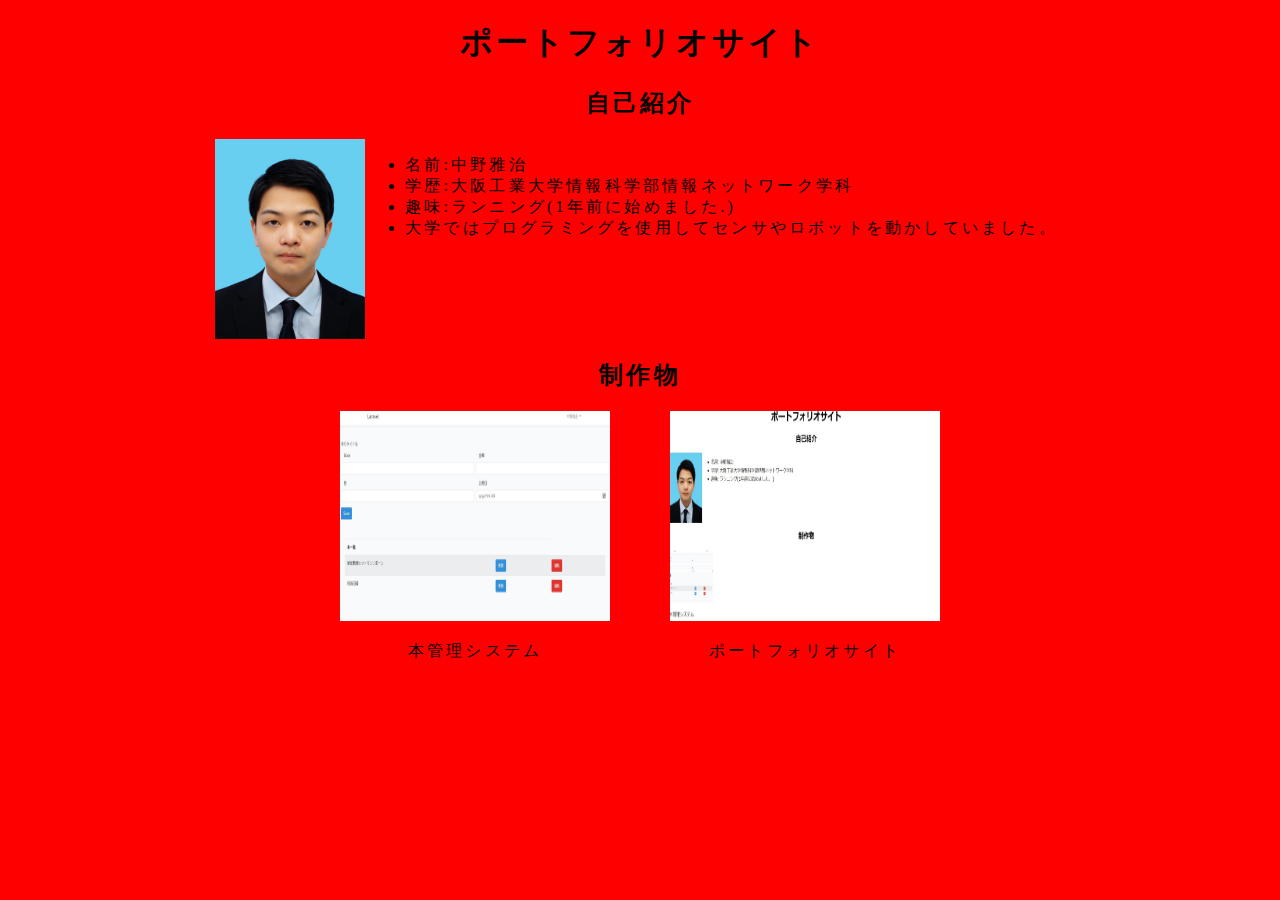
<file: index.html>
<!DOCTYPE html>
<html lang="en">
<head>
    <meta charset="UTF-8">
    <meta http-equiv="X-UA-Compatible" content="IE=edge">
    <link rel="stylesheet" href="style.css">
    <meta name="viewport" content="width=device-width, initial-scale=1.0">
    <title>Document</title>
</head>
<body>
    <header>
        <h1 class="header top">ポートフォリオサイト</h1>
    </header>
    <div class="main">
        <div class="main-profile">
            <h2 class="profile top">自己紹介</h2>
            <div class="profile-content">
                <img src="profile.jpg" alt="">
                <ul class="profile-text">
                    <li>名前:中野雅治</li>
                    <li>学歴:大阪工業大学情報科学部情報ネットワーク学科</li>
                    <li>趣味:ランニング(1年前に始めました.)</li>
                    <li>大学ではプログラミングを使用してセンサやロボットを動かしていました。</li>
                </ul>
            </div>

        </div>
        <div class="main-work">
            <h2 class="work top">制作物</h2>
            <div class="work-content">
                <div class="content-book">
                    <a href="work.html"><img src="book-shelf.jpg" alt=""></a>
                    <p>本管理システム</p>
                </div>
                <div class="content-portfolio">
                    <a href="portfolio.html"><img src="portfolo.jpg" alt=""></a>
                    <p>ポートフォリオサイト</p>
                </div>        
            </div>
        </div>
    </div>
</body>
</html>
</file>
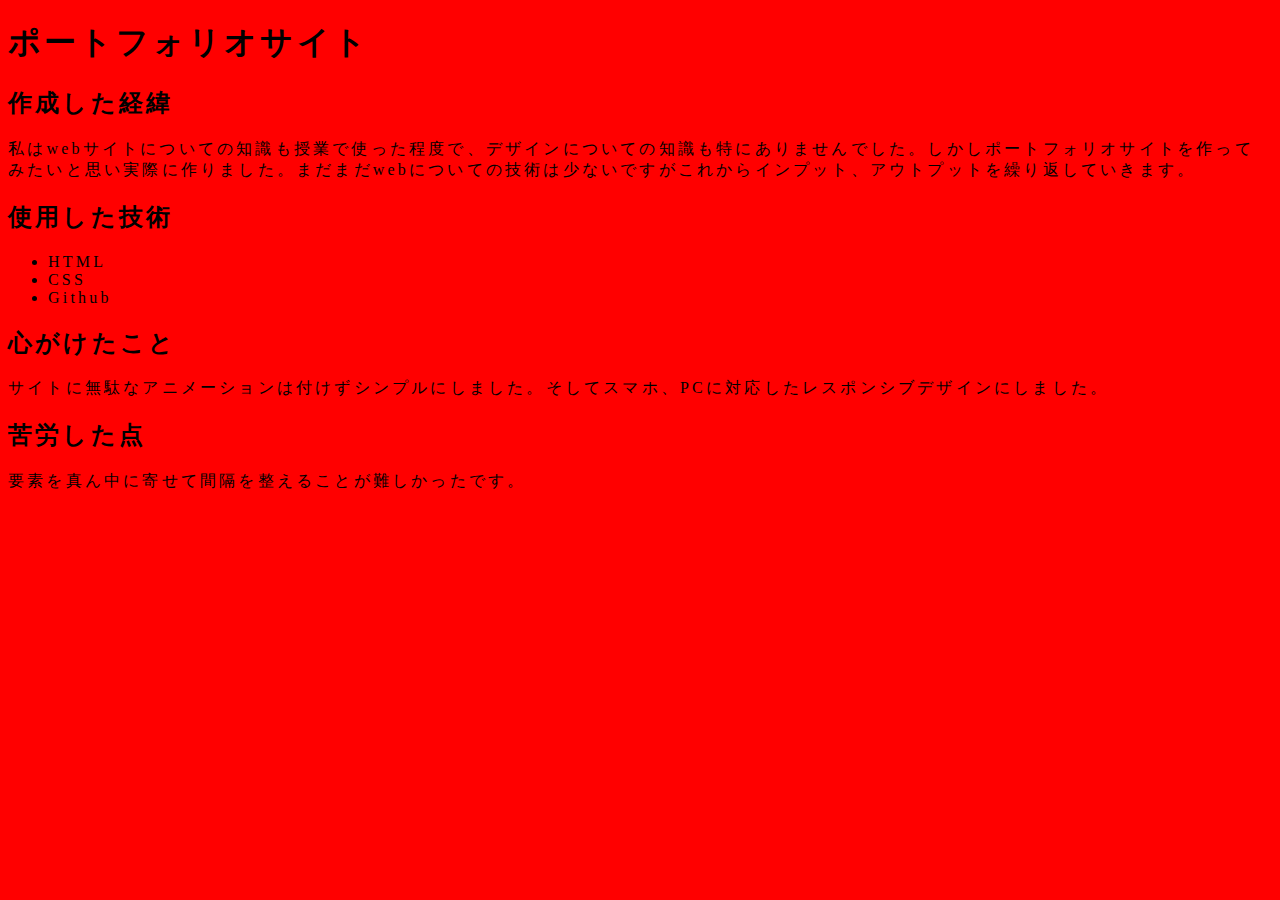
<file: portfolio.html>
<!DOCTYPE html>
<html lang="en">
<head>
    <meta charset="UTF-8">
    <meta http-equiv="X-UA-Compatible" content="IE=edge">
    <link rel="stylesheet" href="style.css">
    <meta name="viewport" content="width=device-width, initial-scale=1.0">
    <title>Document</title>
</head>
<body>
    <header>
        <h1>ポートフォリオサイト</h1>
    </header>
    <div class="main">
        <div class="main-background">
            <h2 class="background-top">作成した経緯</h2>
            <p>私はwebサイトについての知識も授業で使った程度で、デザインについての知識も特にありませんでした。しかしポートフォリオサイトを作ってみたいと思い実際に作りました。まだまだwebについての技術は少ないですがこれからインプット、アウトプットを繰り返していきます。</p>
        </div>
        <div class="main-skill">
            <h2 class="skill-top">使用した技術</h2>
            <ul>
                <li>HTML</li>
                <li>CSS</li>
                <li>Github</li>
            </ul>
        </div>
        <div class="main-text">
            <h2 class="text-top">心がけたこと</h2>
            <p>サイトに無駄なアニメーションは付けずシンプルにしました。そしてスマホ、PCに対応したレスポンシブデザインにしました。</p>
            <h2 class="text-top">苦労した点</h2>
            <p>要素を真ん中に寄せて間隔を整えることが難しかったです。</p>
        </div>
        <div class="etc">
            
        </div>
    </div>

</body>
</html>
</file>
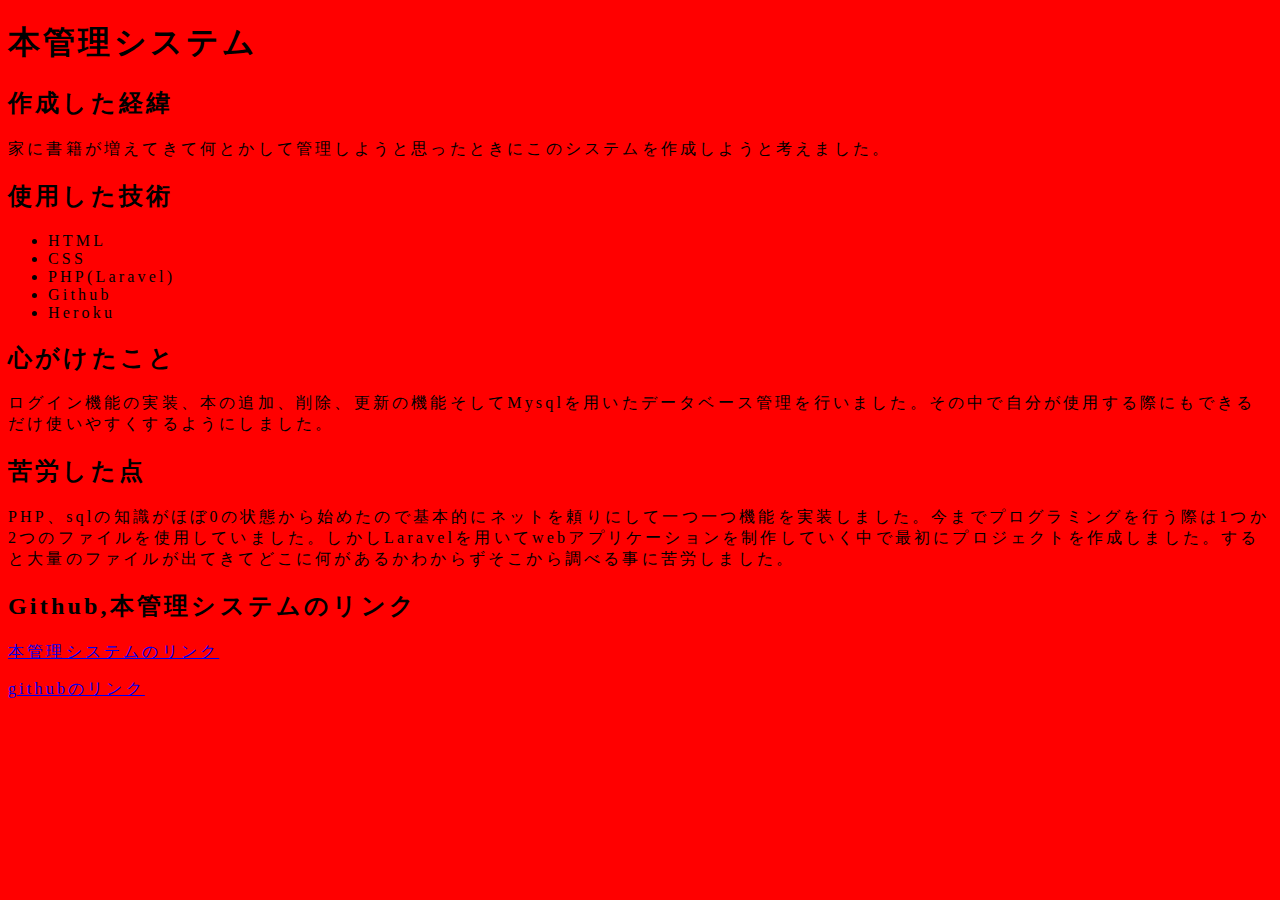
<file: work.html>
<!DOCTYPE html>
<html lang="en">
<head>
    <meta charset="UTF-8">
    <meta http-equiv="X-UA-Compatible" content="IE=edge">
    <link rel="stylesheet" href="style.css">
    <meta name="viewport" content="width=device-width, initial-scale=1.0">
    <title>Document</title>
</head>
<body>
    <header>
        <h1>本管理システム</h1>
    </header>
    <div class="main">
        <div class="main-background">
            <h2 class="background-top">作成した経緯</h2>
            <p>家に書籍が増えてきて何とかして管理しようと思ったときにこのシステムを作成しようと考えました。</p>
        </div>
        <div class="main-skill">
            <h2 class="skill-top">使用した技術</h2>
            <ul>
                <li>HTML</li>
                <li>CSS</li>
                <li>PHP(Laravel)</li>
                <li>Github</li>
                <li>Heroku</li>
            </ul>
        </div>
        <div class="main-text">
            <h2 class="text-top">心がけたこと</h2>
            <p>ログイン機能の実装、本の追加、削除、更新の機能そしてMysqlを用いたデータベース管理を行いました。その中で自分が使用する際にもできるだけ使いやすくするようにしました。</p>
            <h2 class="text-top">苦労した点</h2>
            <p>PHP、sqlの知識がほぼ0の状態から始めたので基本的にネットを頼りにして一つ一つ機能を実装しました。今までプログラミングを行う際は1つか2つのファイルを使用していました。しかしLaravelを用いてwebアプリケーションを制作していく中で最初にプロジェクトを作成しました。すると大量のファイルが出てきてどこに何があるかわからずそこから調べる事に苦労しました。</p>
        </div>
        <div class="etc">
            <h2>Github,本管理システムのリンク</h2>
            <a href="https://book-shelf-book12345.herokuapp.com/">本管理システムのリンク</a>
            <a href="https://github.com/MasaharuNakano/books"><p>githubのリンク</p></a>
        </div>
    </div>
</body>
</html>
</file>
<file: style.css>
body{
    background-color:red;
    letter-spacing: 0.2em;
}
.top{
    text-align:center;
}
@media (min-width: 670px)
{
.profile-content{
    display: flex;
    width: 850px;
    margin: 0 auto;
}
.main-work p{
    text-align: center;
}

.content-portfolio{
    padding: 0 60px;
}

.work-content{
    width: 600px;
    display: flex;
    margin: 0 auto;

}
}

img{
    height: 200px;
    width: 150px;
}

.main-work img{
    height: 210px;
    width: 270px;
}

a:hover{
    opacity:0.5;
}
</file>
